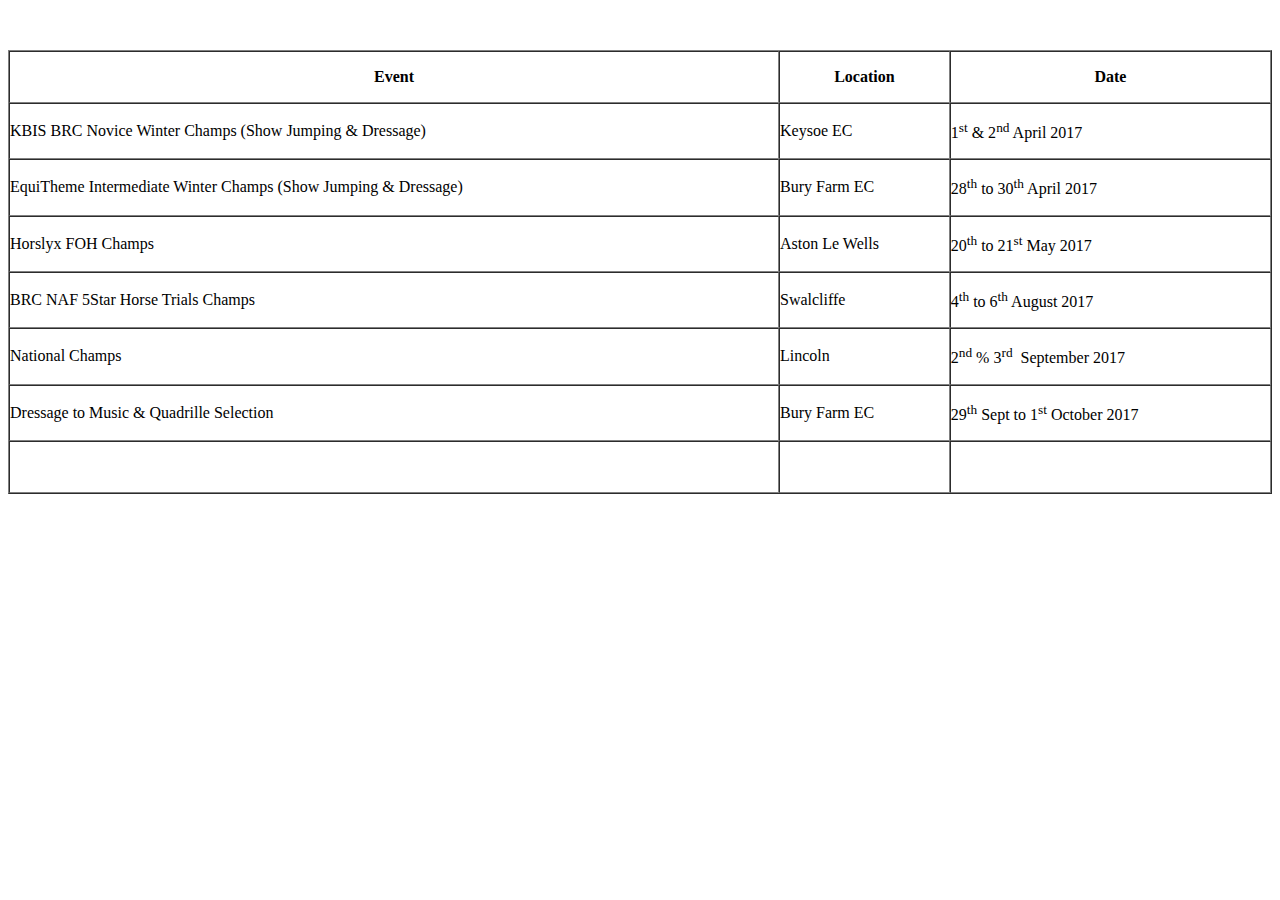
<file: responsive table.html>
<!doctype html>
<html>
<head>
	<title></title>
</head>
<body>
<p>&nbsp;</p>
<div style="overflow-x:auto;">
<table border="1" cellpadding="0" cellspacing="0" style="width: 100%;" width="100%">
	<thead>
		<tr>
			<th>
			<p align="center"><strong>Event</strong></p>
			</th>
			<th>
			<p align="center"><strong>Location</strong></p>
			</th>
			<th>
			<p align="center"><strong>Date</strong></p>
			</th>
		</tr>
	</thead>
	<tbody>
		<tr>
			<td>
			<p>KBIS BRC Novice Winter Champs (Show Jumping &amp; Dressage)</p>
			</td>
			<td>
			<p>Keysoe EC</p>
			</td>
			<td>
			<p>1<sup>st</sup> &amp; 2<sup>nd</sup> April 2017</p>
			</td>
		</tr>
		<tr>
			<td>
			<p>EquiTheme Intermediate Winter Champs (Show Jumping &amp; Dressage)</p>
			</td>
			<td>
			<p>Bury Farm EC</p>
			</td>
			<td>
			<p>28<sup>th</sup> to 30<sup>th</sup> April 2017</p>
			</td>
		</tr>
		<tr>
			<td>
			<p>Horslyx FOH Champs</p>
			</td>
			<td>
			<p>Aston Le Wells</p>
			</td>
			<td>
			<p>20<sup>th</sup> to 21<sup>st</sup> May 2017</p>
			</td>
		</tr>
		<tr>
			<td>
			<p>BRC NAF 5Star Horse Trials Champs</p>
			</td>
			<td>
			<p>Swalcliffe</p>
			</td>
			<td>
			<p>4<sup>th</sup> to 6<sup>th</sup> August 2017</p>
			</td>
		</tr>
		<tr>
			<td>
			<p>National Champs</p>
			</td>
			<td>
			<p>Lincoln</p>
			</td>
			<td>
			<p>2<sup>nd</sup> % 3<sup>rd</sup> &nbsp;September 2017</p>
			</td>
		</tr>
		<tr>
			<td>
			<p>Dressage to Music &amp; Quadrille Selection</p>
			</td>
			<td>
			<p>Bury Farm EC</p>
			</td>
			<td>
			<p>29<sup>th</sup> Sept to 1<sup>st</sup> October 2017</p>
			</td>
		</tr>
		<tr>
			<td>
			<p>&nbsp;</p>
			</td>
			<td>
			<p>&nbsp;</p>
			</td>
			<td>
			<p>&nbsp;</p>
			</td>
		</tr>
	</tbody>
</table>
</div>
</body>
</html>
</file>
